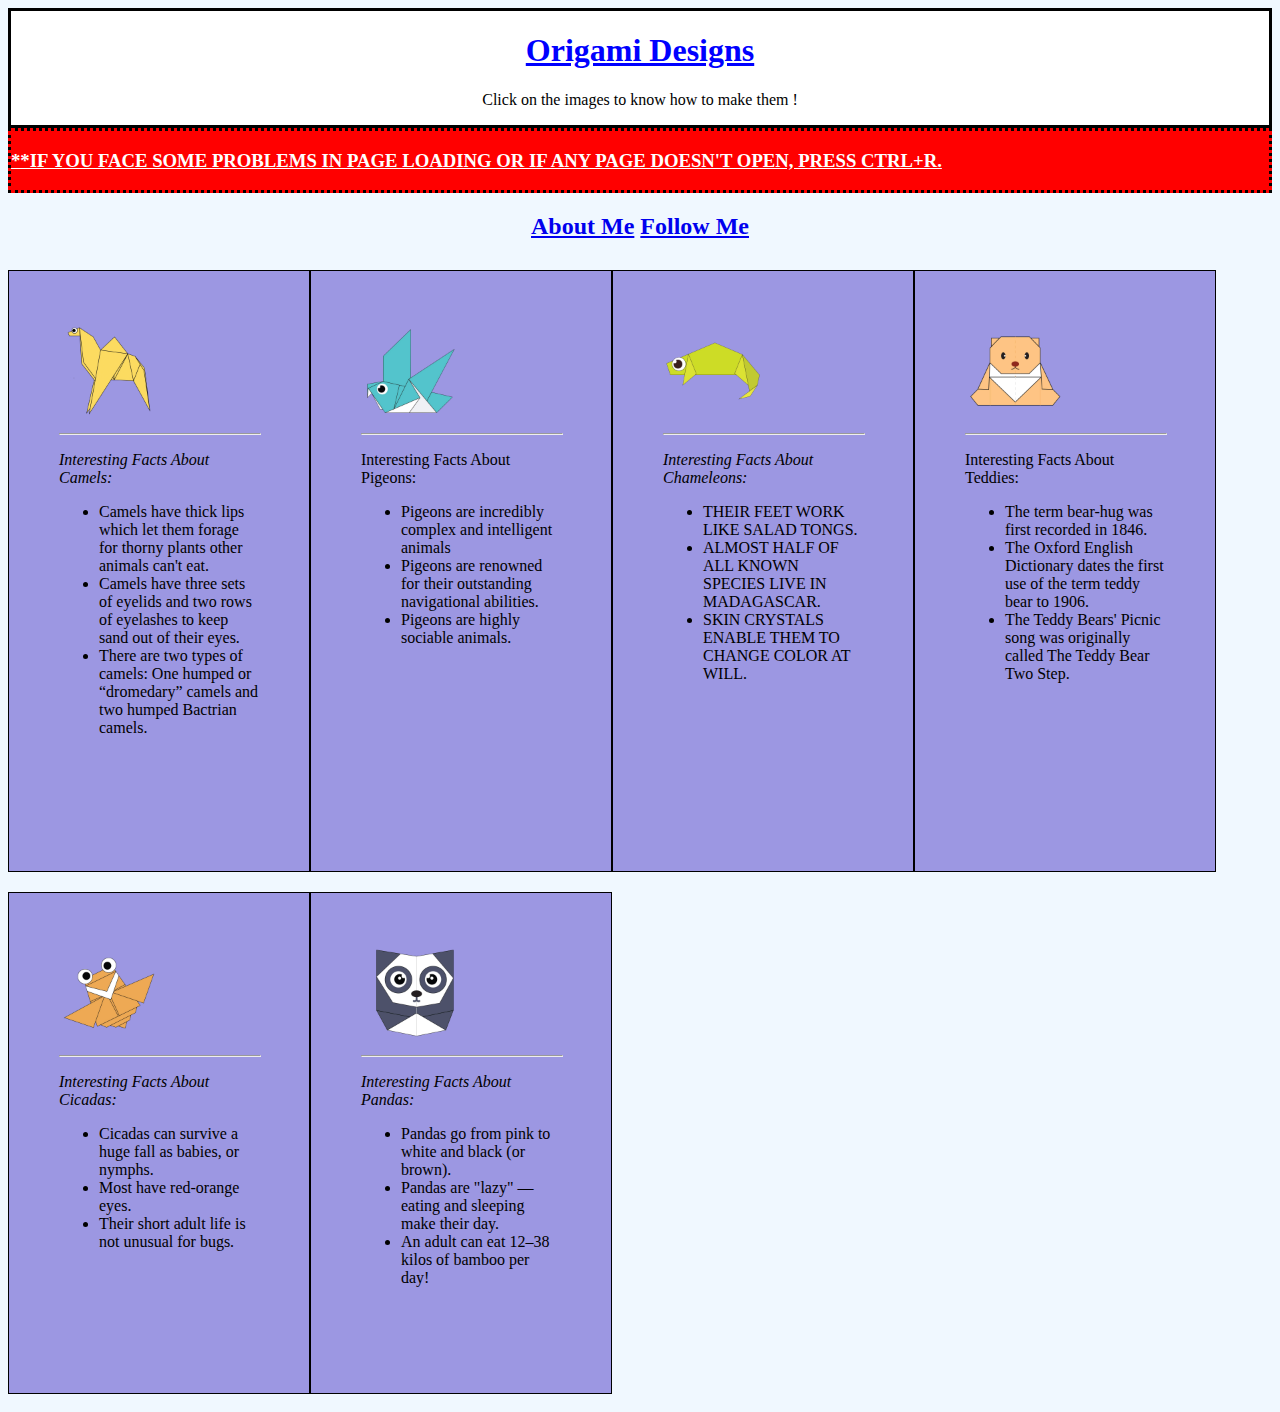
<file: index.html>
<!DOCTYPE html>
<html>

<head>
  <title>Origami Designs</title>
 
  <link rel="stylesheet"
    type="text/css"
    href="style.css"/>
</head>

<body style="background-color: #F0F8FF;">

  <div class="head">
    <font color = "blue">
      <h1><b><u><center>Origami Designs</center></u></b></h1>
    </font>
    <center><p>Click on the images to know how to make them !</p></center>
  </div>

  <div class="note">
    <font color = "white">
    <h3><u>**IF YOU FACE SOME PROBLEMS IN PAGE LOADING OR IF ANY PAGE DOESN'T OPEN, PRESS CTRL+R.</u></h3></font>
  </div>

  <div class="menu">
    <h2> <a href="about.html">About Me</a>
    <a href="followus.html">Follow Me</a></h2>
  </div>

  <div class="grid">
    <div class="camel">
      <a href="http://origami.me/camel" target="_blank"><img src="camel.png" width=100 height=100></a>
      <hr width = 200px>
      <p><i>Interesting Facts About Camels:</i></p>
      <ul>
        <li> Camels have thick lips which let them forage for thorny plants other animals can't eat.<br></li>
          <li> Camels have three sets of eyelids and two rows of eyelashes to keep sand out of their eyes.<br></li>
          <li>There are two types of camels: One humped or “dromedary” camels and two humped Bactrian camels.</li>
      </ul>
    </div>

    <div class="pigeon">
      <a href="http://origami.me/pigeon" target="_blank"><img src="pigeon.png" width=100 height=100></a>
      <hr width = 200px>
      <p>Interesting Facts About Pigeons:</p>
      <ul>
        <li>Pigeons are incredibly complex and intelligent animals</li>
        <li>Pigeons are renowned for their outstanding navigational abilities.</li>
        <li>Pigeons are highly sociable animals.</li>
      </ul>
    </div>

    <div class="chameleon">
      <a href="http://origami.me/chameleon" target="_blank"><img src="chameleon.png" width=100
          height=100></a>
          <hr width = 200px>
      <p><i>Interesting Facts About Chameleons:</i></p>
      <ul>
        <li> THEIR FEET WORK LIKE SALAD TONGS.<br></li>
      <li> ALMOST HALF OF ALL KNOWN SPECIES LIVE IN MADAGASCAR.<br></li>
        <li>SKIN CRYSTALS ENABLE THEM TO CHANGE COLOR AT WILL.</li>
      </ul>
    </div>

    <div class="teddy">
      <a href="http://origami.me/teddy-bear" target="_blank"><img src="teddy.png" width=100 height=100></a>
      <hr width = 200px>
      <p>Interesting Facts About Teddies:</p>
      <ul>
        <li> The term bear-hug was first recorded in 1846.<br></li>
      <li> The Oxford English Dictionary dates the first use of the term teddy bear to 1906.<br></li>
        <li>The Teddy Bears' Picnic song was originally called The Teddy Bear Two Step.</li>
      </ul>
    </div>

    <div class="cicada">
      <a href="http://origami.me/flying-cicada" target="_blank"><img src="cicada.png" width=100
          height=100></a>
          <hr width = 200px>
      <p><i>Interesting Facts About Cicadas:</i></p>
      <ul>
        <li> Cicadas can survive a huge fall as babies, or nymphs.<br></li>
      <li> Most have red-orange eyes.<br></li>
        <li>Their short adult life is not unusual for bugs.</li>
      </ul>
    </div>
    <div class="panda">
      <a href="http://origami.me/panda" target="_blank"><img src="panda.png" width=100 height=100></a>
      <hr width = 200px>
      <p><i>Interesting Facts About Pandas:</i></p>
      <ul>
        <li> Pandas go from pink to white and black (or brown).<br></li>
      <li> Pandas are "lazy" — eating and sleeping make their day.<br></li>
        <li>An adult can eat 12–38 kilos of bamboo per day!</li>
      </ul>
    </div>
    
    
  </div>

</body>

</html>
</file>
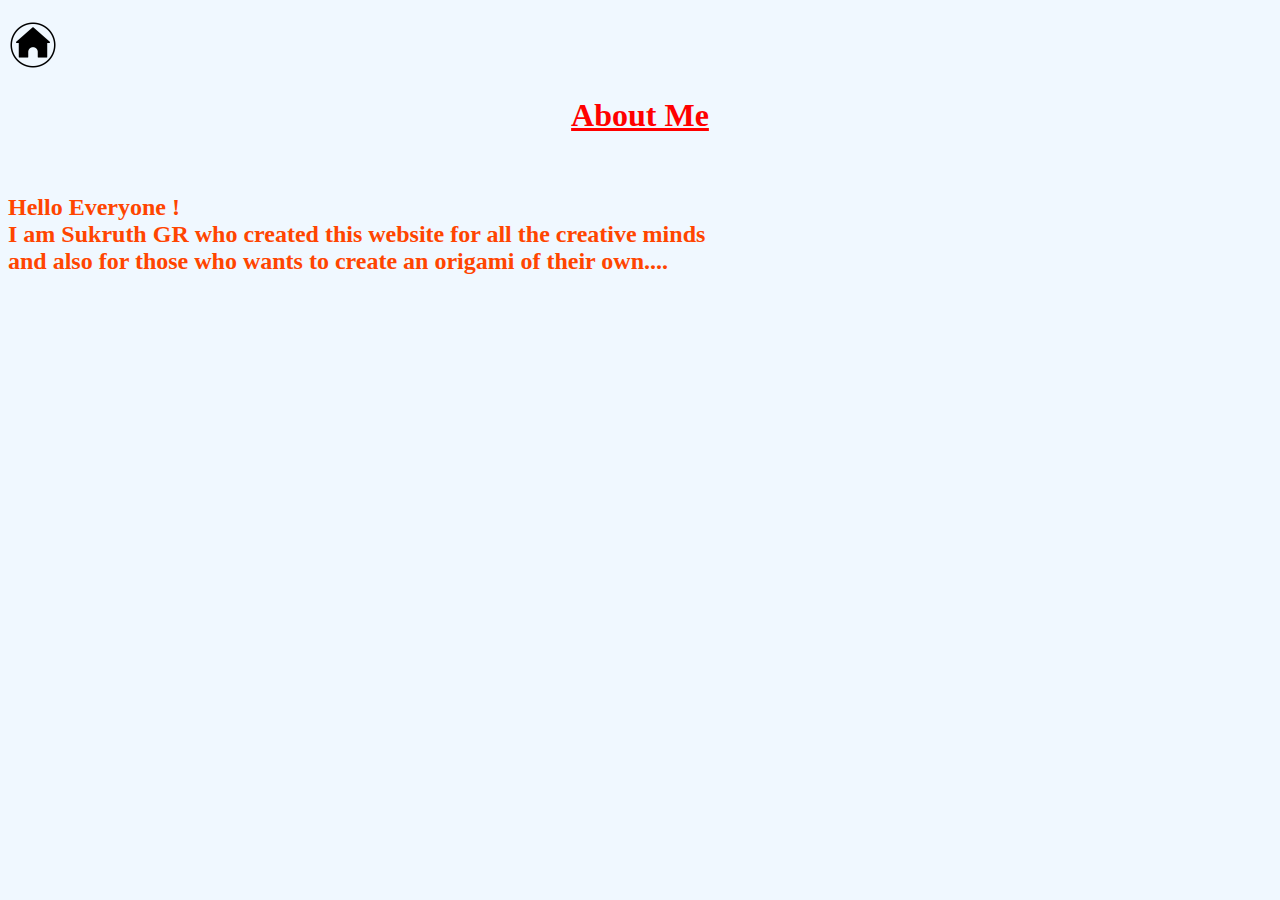
<file: about.html>
<!DOCTYPE html>
<html>
  <head>
    <title>
      Origami designs
    </title>
    <style>
      h1 {
        color:red;
      }
      h2 {
        color:orangered;
      }
     
    </style>
  </head>
  <body bgcolor="#F0F8FF">
    <h2> <a href="index.html"><img src="home.png" width=50 height=50></a><br></h2>
    <h1><b><u><center>About Me</center></u></b></h1><br>

    <h2>
    Hello Everyone !<br>
    I am Sukruth  GR who created this website for all the creative minds  <br> and also for those 
    who wants to create an origami of their own....<br>
    </h2>
   
   
   
   
    
  </body>
</html>
</file>
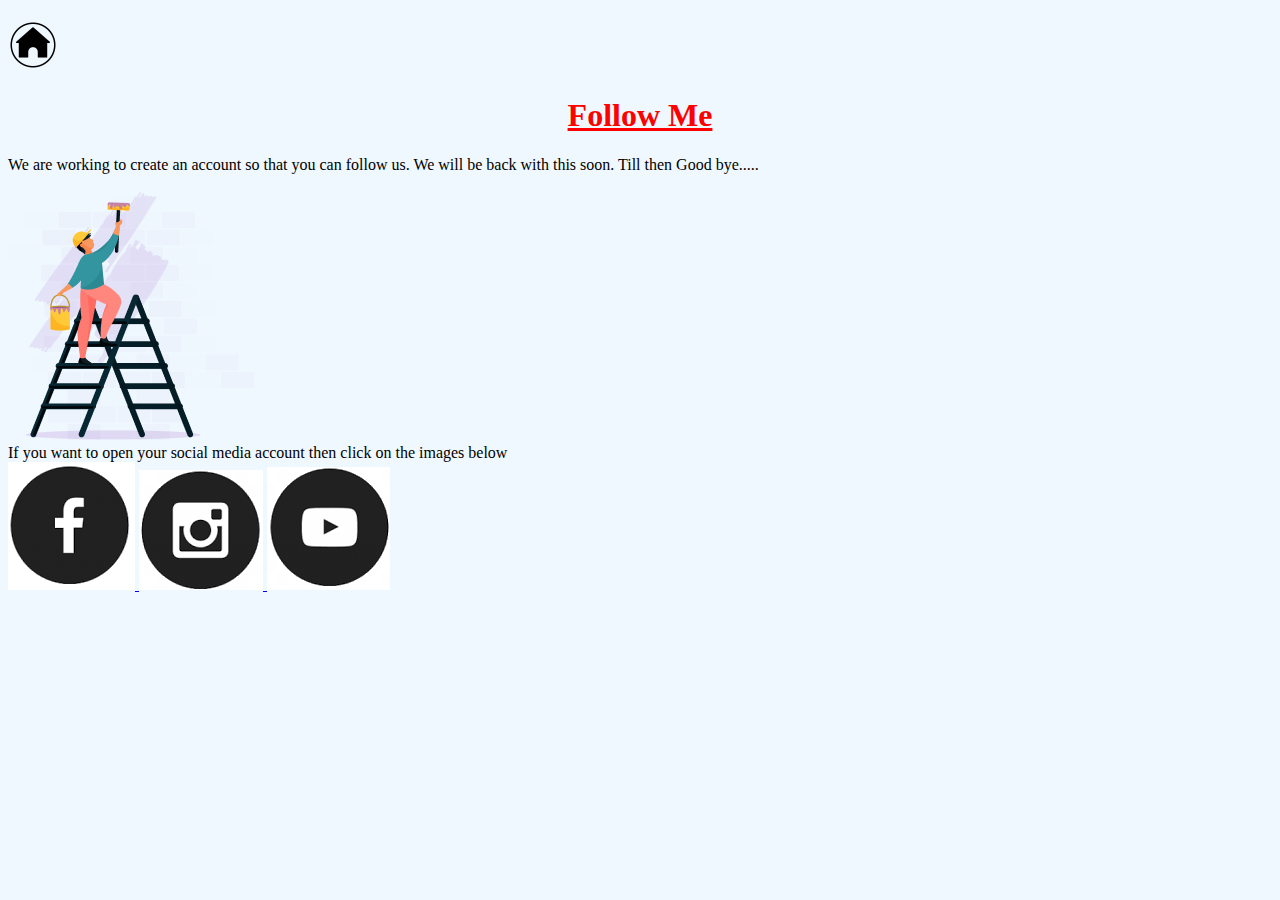
<file: followus.html>
<!DOCTYPE html>
<html>
  <head>
    <title>
      Origami designs
    </title>
    <style>
      h1 {
        color:red;
      }
     
    </style>
  </head>
  <body bgcolor="#F0F8FF">
    <h2> <a href="index.html"><img src="home.png" width=50 height=50></a><br></h2>
    <h1><b><u><center>Follow Me</center></u></b></h1>
   We are working to create an account so that you can follow us. We will be back with this soon.
   Till then Good bye.....<br><br>

   <img src="construction.png">
   <br>
   If you want to open your social media account then click on the images below
   <br>
   
     <div class="images">
      <a href="https://www.facebook.com/">
      <img src="fb.png"/>
      </a>
      <a href="https://www.instagram.com/accounts/login/">
          <img src="insta.png"/>
      </a>
      <a href="https://www.youtube.com/">
          <img src="youtube.png"/>
      </a>
      </div>
  </body>
</html>
</file>
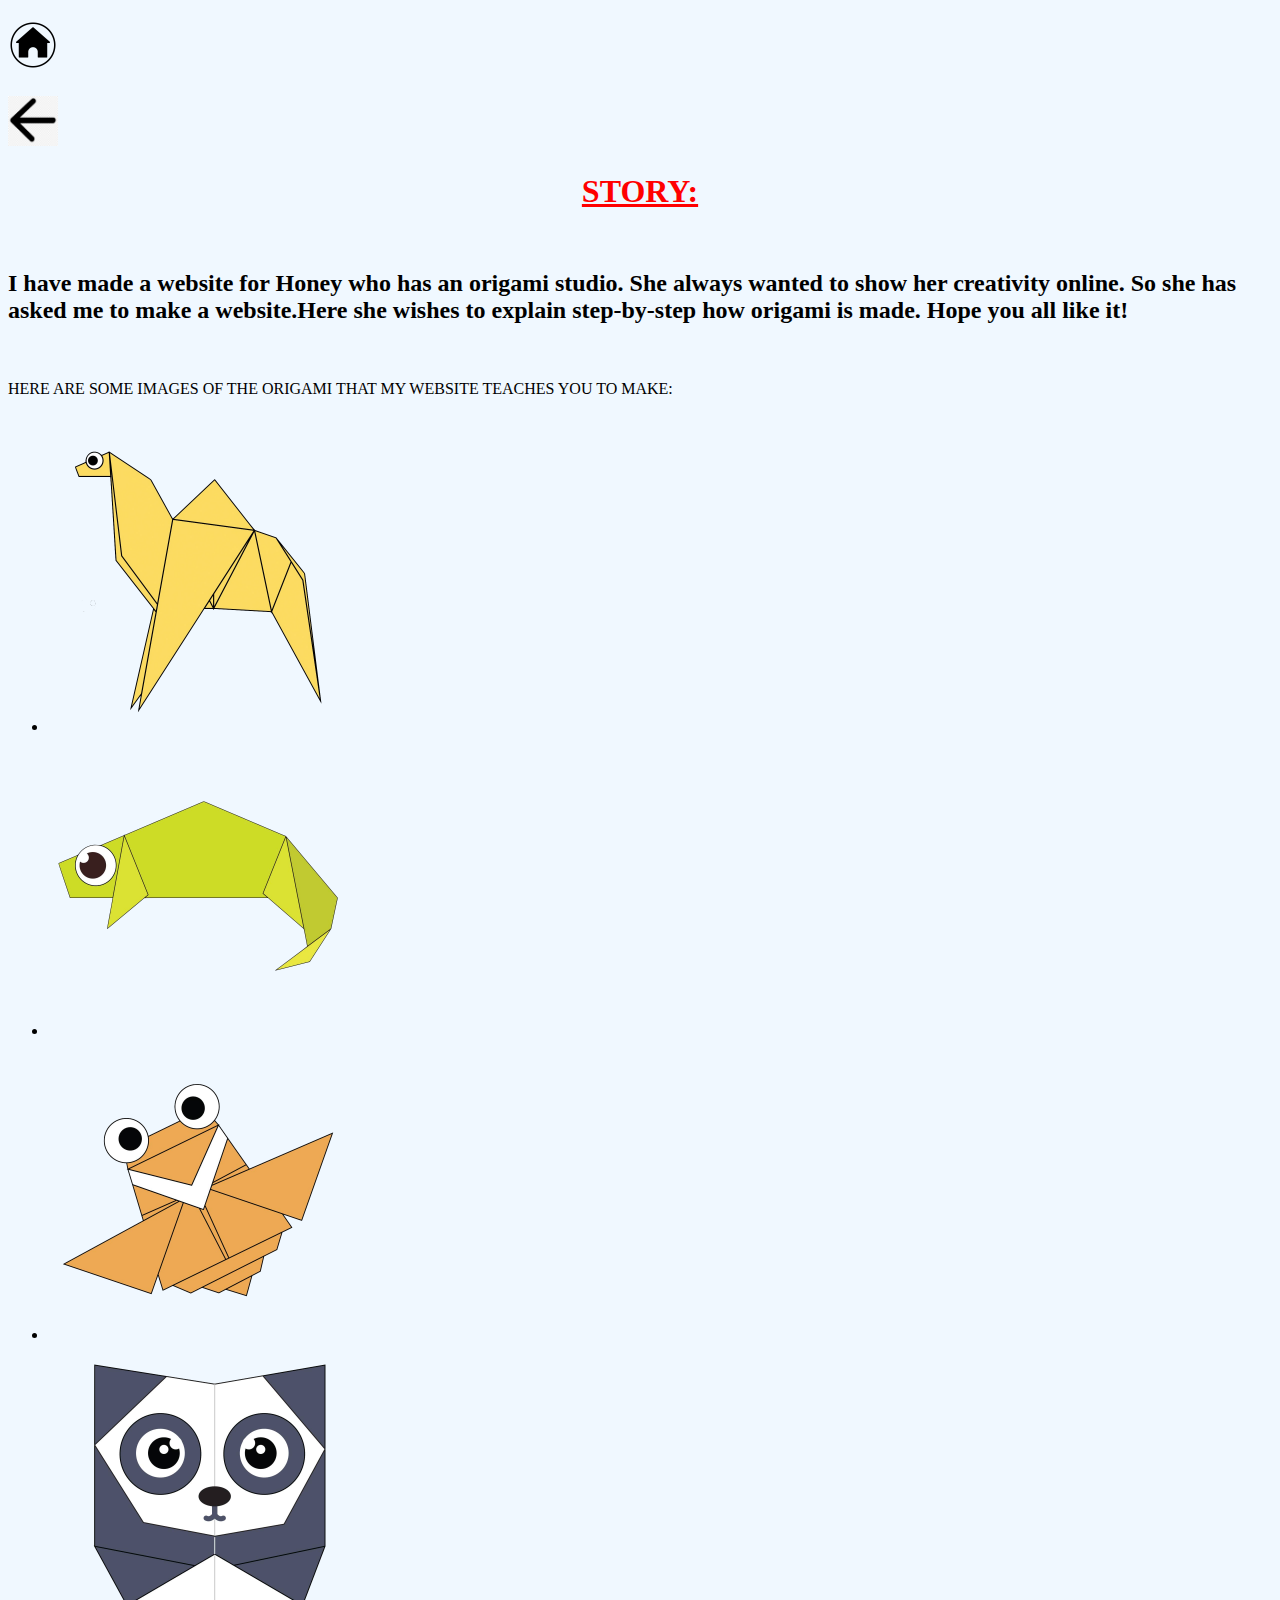
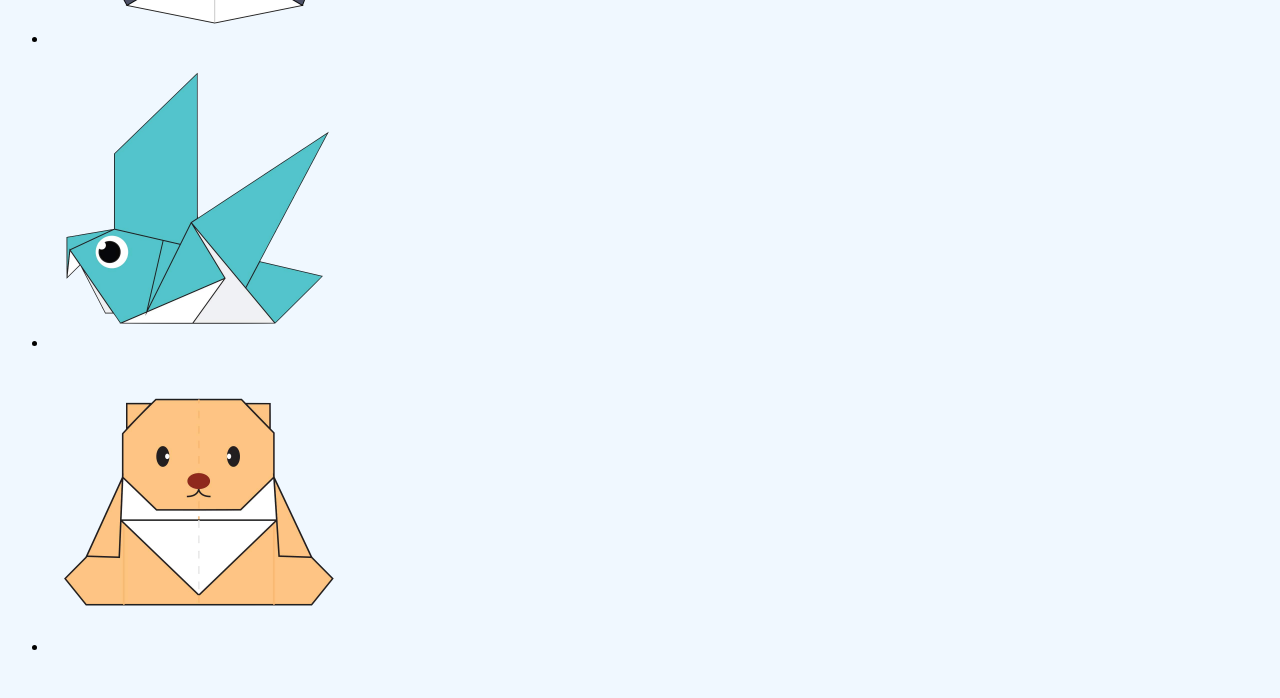
<file: story.html>
<!DOCTYPE html>
<html>
  <head>
    <title>
      Origami designs
    </title>
    <style>
      h1 {
        color:red;
      }
    
     
    </style>
  </head>
  <body bgcolor="#F0F8FF">
    <h2> <a href="index.html"><img src="home.png" width=50 height=50></a><br></h2>
    <h2> <a href="about.html"><img src="back.png" width=50 height=50></a><br></h2>
    <h1><b><u><center>STORY:</center></u></b></h1><br>
    <h2>I have made a website for Honey who has an origami studio. She always wanted to show her creativity online.
      So she has asked me to make a website.Here she wishes to explain step-by-step how origami is made. 
      Hope you all like it!</h2>
      <br><br>
      HERE ARE SOME IMAGES OF THE ORIGAMI THAT MY WEBSITE TEACHES YOU TO MAKE:<br><br>
      <ul>
    <li> <img src="camel.png" width=300 height=300/><br></li>
     <li><img src="chameleon.png" width=300 height=300/><br></li>
     <li><img src="cicada.png" width=300 height=300/><br></li>
     <li><img src="panda.png" width=300 height=300/><br></li>
     <li> <img src="pigeon.png" width=300 height=300/><br></li>
     <li> <img src="teddy.png" width=300 height=300/><br></li>
    </ul><Br>
     
  </body>
</html>
</file>
<file: style.css>
.head{
      
  background-color:white;
  border:solid;
   }

   .note{
     background-color: red;
     border: dotted;
   }

.grid {
  background: darkred;
  background-color: #F0F8FF;
  display: flex;
  justify-content: last baseline;
  flex-direction: row;
  text-align: left;
  flex-wrap: wrap;
}

.camel {
  border: 1px solid black;
  margin-top: 10px;
  margin-bottom: 10px;
  width: 200px;
  height: 500px;
  padding: 50px;
  background-color:rgb(156, 151, 226);
}


.chameleon {
  border: 1px solid black;
  margin-top: 10px;
  margin-bottom: 10px;
  width: 200px;
  height: 500px;
  padding: 50px;
  background-color:rgb(156, 151, 226);
}

.cicada {
  border: 1px solid black;
  margin-top: 10px;
  margin-bottom: 10px;
  width: 200px;
  height: 400px;
  padding: 50px;
  background-color:rgb(156, 151, 226);
}

.panda {
  border: 1px solid black;
  margin-top: 10px;
  margin-bottom: 10px;
  width: 200px;
  height: 400px;
  padding: 50px;
  background-color:rgb(156, 151, 226);
}

.pigeon {
  border: 1px solid black;
  margin-top: 10px;
  margin-bottom: 10px;
  width: 200px;
  height: 500px;
  padding: 50px;
  background-color:rgb(156, 151, 226);
}

.teddy {
  border: 1px solid black;
  margin-top: 10px;
  margin-bottom: 10px;
  width: 200px;
  height: 500px;
  padding: 50px;
  background-color:rgb(156, 151, 226);
}

.menu{
  display: flex;
  justify-content: space-evenly;
}

.images{
  display: flex;
  justify-content: space-around;
}
</file>
